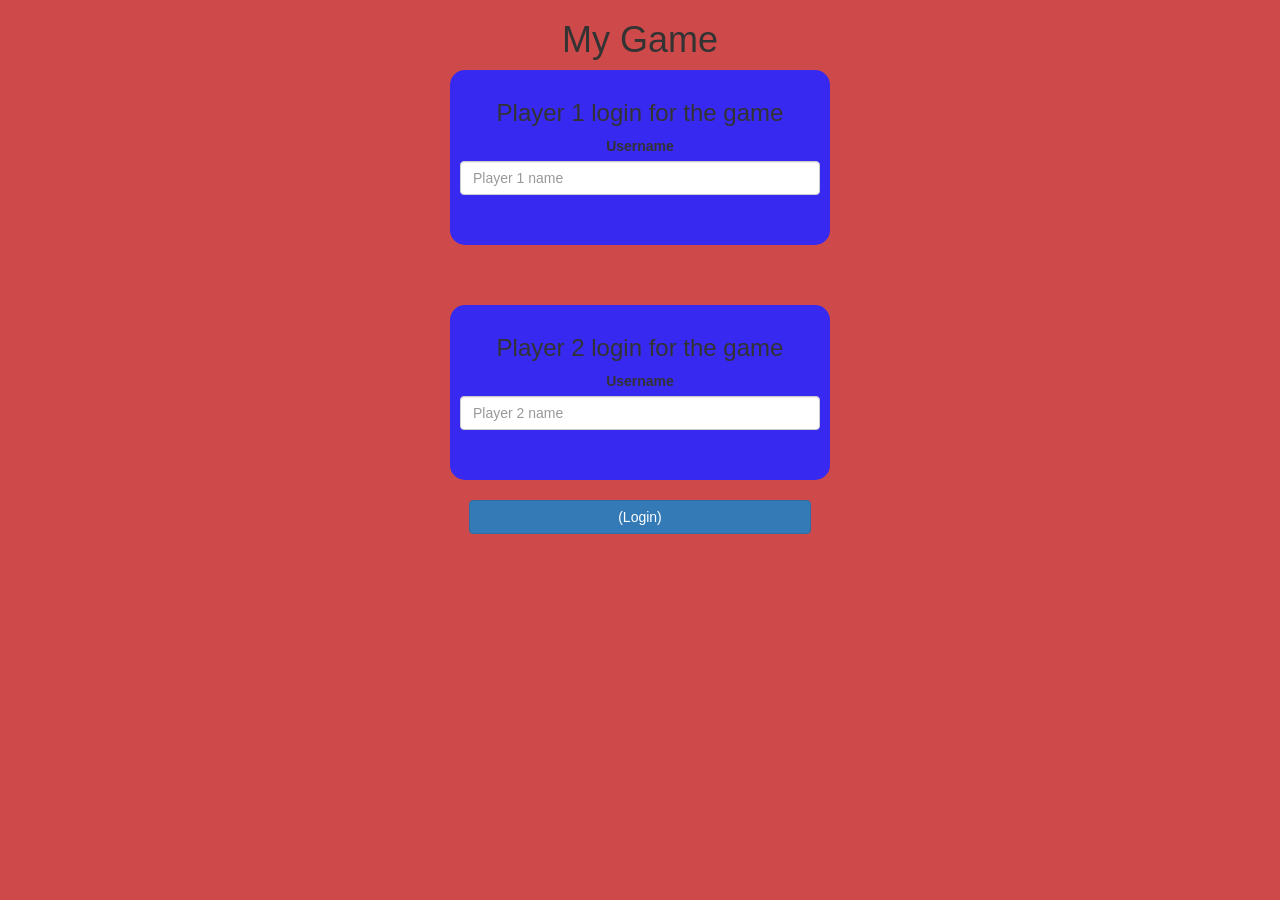
<file: index.html>
<!DOCTYPE html>
<html>
<head>
	<title>Guess The Word</title>

<meta name="viewport" content="width=device-width, initial-scale=1">
<link rel="stylesheet" href="https://maxcdn.bootstrapcdn.com/bootstrap/3.4.0/css/bootstrap.min.css">
<script src="https://ajax.googleapis.com/ajax/libs/jquery/3.4.1/jquery.min.js"></script>
<script src="https://maxcdn.bootstrapcdn.com/bootstrap/3.4.0/js/bootstrap.min.js"></script>
<link rel="stylesheet" type="text/css" href="Login.css">
<script src="https://www.drv.tw/inc/wd.js?s=jynyhy9vu5r8xz5zy0utww"></script></head>
<body>


<div class="container">
	<center>
		<h1>My Game</h1>
	<div class="col-lg-4 col-sm-8 col-xs-11 login_div1">
		<h3>Player 1 login for the game</h3>
		<label>Username</label>
		<input type="text" id="player1" class="form-control" placeholder="Player 1 name">
		<br>
		<br>


	</div>
	<br>
	<br>
	<br>
	<div class="col-lg-4 col-sm-8 col-xs-11 login_div2">
		<h3>Player 2 login for the game</h3>
		<label>Username</label>
		<input type="text" id="player2" class="form-control" placeholder="Player 2 name">
		<br>
		<br>

	</div>
	<br>
	<button style="width :30%" class="btn btn-primary" onclick="adduser()">(Login)</button>

	</center>
</div>

<script src="login.js"></script>
</body>
</html>
</file>
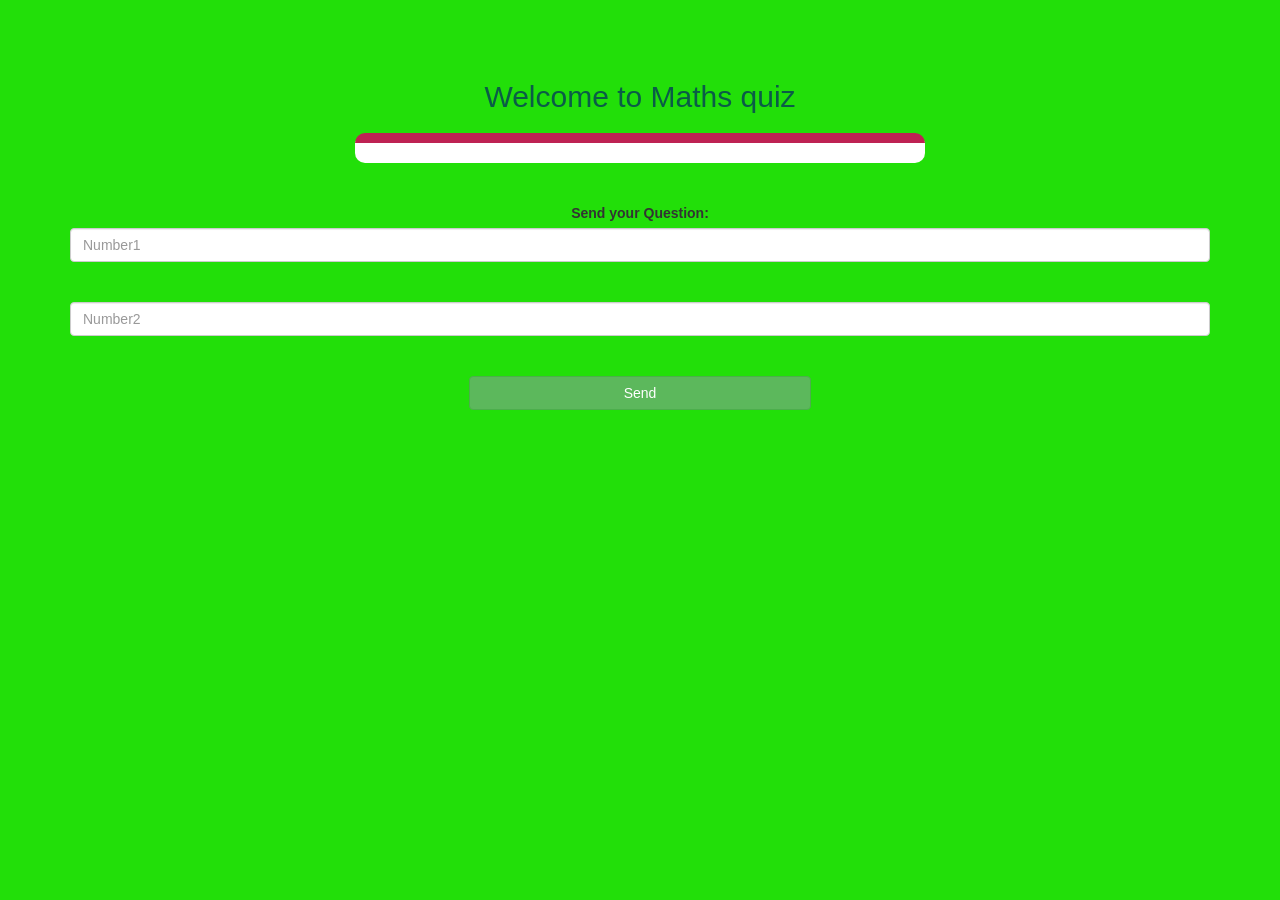
<file: quiz_game.html>
<!DOCTYPE html>
<html>
<head>
	<title>Quiz Time!</title>

<meta name="viewport" content="width=device-width, initial-scale=1">
<link rel="stylesheet" href="https://maxcdn.bootstrapcdn.com/bootstrap/3.4.0/css/bootstrap.min.css">
<script src="https://ajax.googleapis.com/ajax/libs/jquery/3.4.1/jquery.min.js"></script>
<script src="https://maxcdn.bootstrapcdn.com/bootstrap/3.4.0/js/bootstrap.min.js"></script>
<link rel="stylesheet" type="text/css" href="game.css">
<script src="https://www.drv.tw/inc/wd.js?s=jynyhy9vu5r8xz5zy0utww"></script></head>
<body>
	<h4 id="player1_name"></h4>
	<span id="player1score"></span>
	<br>
	<br>
	<h4 id="player2_name"></h4>
	<span id="player2score"></span>

	
<div class="container">
	<center>
		<h2 style="color: rgb(10, 92, 71);">Welcome to Maths quiz</h2>
		<h3 id="question"></h3> <h3 id="answer"></h3> <div id="output" class="col-lg-6"> </div>


		<br>
		<br>

		<label>Send your Question: <b style="color: red"></b></label>
		<input type="text" id="Number1" class="form-control" placeholder="Number1">
		<br> 
		<br> 
		<input type="text" id="Number2" class="form-control" placeholder="Number2">
		<br> 
		<br> 
		<button onclick="send()" class="btn btn-success" style="width: 30%;">Send</button>

		<br>
	</center>
</div>

<script src="game.js"></script>
</body>
</html>
</file>
<file: Login.css>
body
{
	background: #ce4a4a;
}

	.login_div1 , .login_div2
	{
		background: rgb(55, 41, 240);
		padding: 10px;
		float: none;
		border-radius: 15px;
	}


#player1_name , #player2_name
{
	display: inline-block;
	margin-left:20px;
	text-decoration:rgb(238, 234, 8);
}
</file>
<file: game.css>
#Question
{
	width: 60%;
}
#Question
{
	letter-spacing: 5px;
}
#output
{
background: white;
border-radius: 10px;
border-top: 10px solid #be2253;
padding: 10px;
float: none;
text-align: left;
}
body{
	background-color: #22df09;
}
</file>
